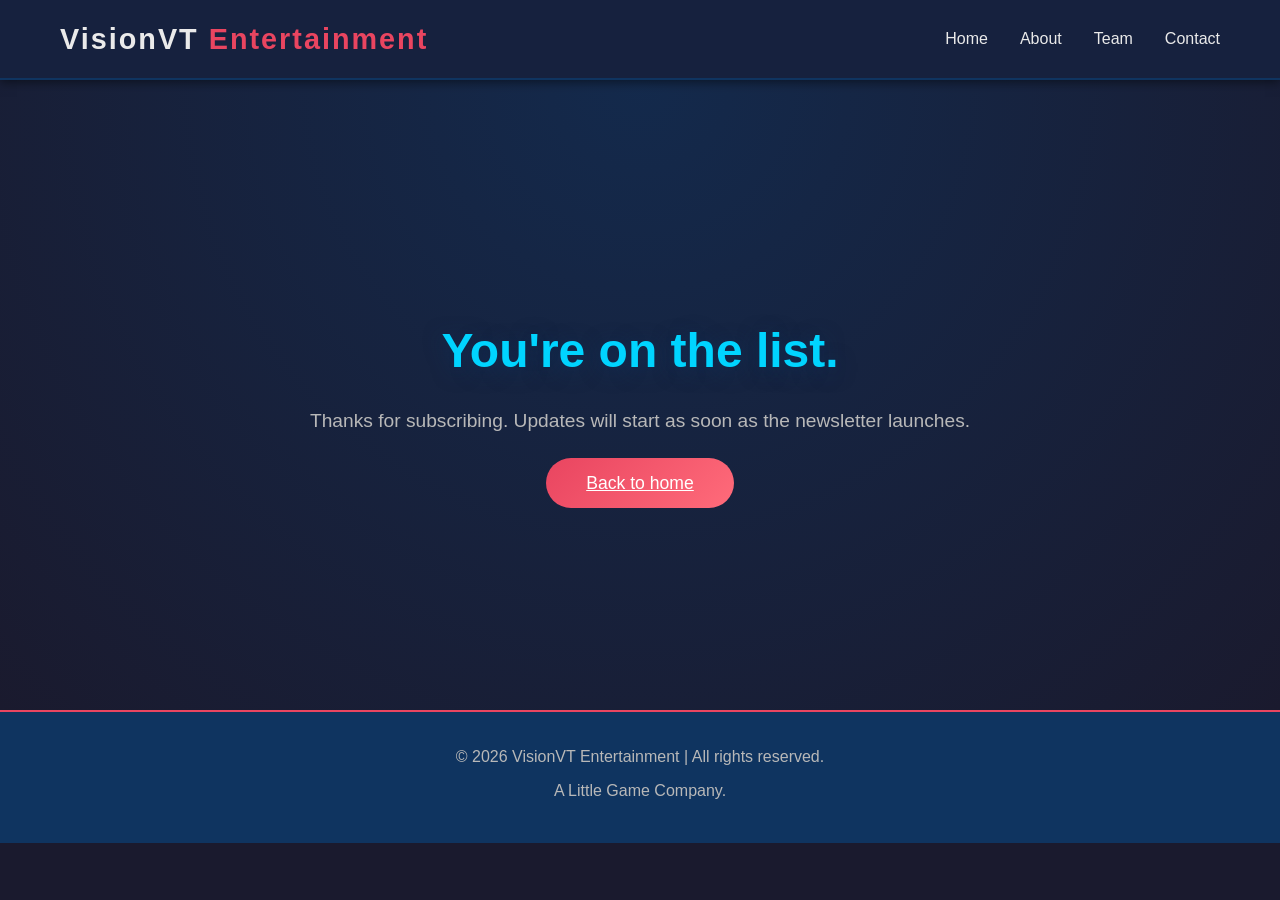
<file: thank-you.html>
<!DOCTYPE html>
<html lang="en">
<head>
    <meta charset="UTF-8">
    <meta name="viewport" content="width=device-width, initial-scale=1.0">
    <title>Thanks for Subscribing</title>
    <link rel="stylesheet" href="styles.css">
</head>
<body>
    <nav class="navbar">
        <div class="container">
            <div class="logo">
                <h1>VisionVT <span class="highlight">Entertainment</span></h1>
            </div>
            <ul class="nav-links">
                <li><a href="/">Home</a></li>
                <li><a href="/#about">About</a></li>
                <li><a href="/#team">Team</a></li>
                <li><a href="/#contact">Contact</a></li>
            </ul>
        </div>
    </nav>

    <section class="thank-you">
        <div class="container">
            <h1>You're on the list.</h1>
            <p>Thanks for subscribing. Updates will start as soon as the newsletter launches.</p>
            <a class="cta-button" href="/">Back to home</a>
        </div>
    </section>

    <footer class="footer">
        <div class="container">
            <p>&copy; 2026 VisionVT Entertainment | All rights reserved.</p>
            <p>A Little Game Company.</p>
        </div>
    </footer>
</body>
</html>
</file>
<file: styles.css>
/* General Styles */
* {
    margin: 0;
    padding: 0;
    box-sizing: border-box;
}

:root {
    --primary-color: #1a1a2e;
    --secondary-color: #16213e;
    --accent-color: #0f3460;
    --highlight-color: #e94560;
    --text-color: #eaeaea;
    --light-text: #b8b8b8;
    --success-color: #00d4ff;
}

html {
    scroll-behavior: smooth;
}

body {
    font-family: 'Segoe UI', Tahoma, Geneva, Verdana, sans-serif;
    background-color: var(--primary-color);
    color: var(--text-color);
    line-height: 1.6;
}

.visually-hidden {
    position: absolute;
    width: 1px;
    height: 1px;
    padding: 0;
    margin: -1px;
    overflow: hidden;
    clip: rect(0, 0, 0, 0);
    white-space: nowrap;
    border: 0;
}

.small-note {
    font-size: 0.95rem;
    color: var(--light-text);
    margin-top: -0.5rem;
}

.container {
    max-width: 1200px;
    margin: 0 auto;
    padding: 0 20px;
}

/* Navigation */
.navbar {
    background-color: var(--secondary-color);
    border-bottom: 2px solid var(--accent-color);
    position: sticky;
    top: 0;
    z-index: 1000;
    box-shadow: 0 2px 10px rgba(0, 0, 0, 0.5);
}

.navbar .container {
    display: flex;
    justify-content: space-between;
    align-items: center;
    padding: 1rem 20px;
}

.logo h1 {
    font-size: 1.8rem;
    font-weight: bold;
    letter-spacing: 2px;
}

.logo .highlight {
    color: var(--highlight-color);
}

.nav-links {
    display: flex;
    list-style: none;
    gap: 2rem;
}

.nav-links a {
    color: var(--text-color);
    text-decoration: none;
    font-weight: 500;
    transition: color 0.3s ease;
    position: relative;
}

.nav-links a:hover {
    color: var(--success-color);
}

.nav-links a::after {
    content: '';
    position: absolute;
    bottom: -5px;
    left: 0;
    width: 0;
    height: 2px;
    background-color: var(--highlight-color);
    transition: width 0.3s ease;
}

.nav-links a:hover::after {
    width: 100%;
}

/* Hero Section */
.hero {
    background: linear-gradient(135deg, #1a1a2e 0%, #16213e 50%, #0f3460 100%);
    height: 100vh;
    display: flex;
    align-items: center;
    justify-content: center;
    text-align: center;
    position: relative;
    overflow: hidden;
}

.hero::before {
    content: '';
    position: absolute;
    top: 0;
    left: 0;
    right: 0;
    bottom: 0;
    background: radial-gradient(ellipse at center, transparent 0%, rgba(0, 0, 0, 0.5) 100%);
    z-index: 1;
}

.floating-logo {
    position: absolute;
    width: 250px;
    height: 250px;
    opacity: 0.15;
    pointer-events: none;
    z-index: 1;
    object-fit: contain;
}

.roblox-logo {
    top: 15%;
    left: 8%;
    animation: float 8s ease-in-out infinite;
}

.polytoria-logo {
    bottom: 10%;
    right: 10%;
    animation: float 10s ease-in-out infinite 1s;
}

.minecraft-logo {
    top: 20%;
    right: 20%;
    width: 220px;
    height: 220px;
    opacity: 0.18;
    animation: float 9s ease-in-out infinite 0.5s;
}

.hero-content {
    position: relative;
    z-index: 2;
    max-width: 800px;
}

.hero h1 {
    font-size: 4rem;
    margin-bottom: 1rem;
    animation: fadeInDown 1s ease;
    text-shadow: 0 4px 20px rgba(233, 69, 96, 0.5);
}

.hero p {
    font-size: 1.5rem;
    color: var(--success-color);
    margin-bottom: 2rem;
    animation: fadeInUp 1s ease 0.2s both;
}

.cta-button {
    background: linear-gradient(135deg, var(--highlight-color), #ff6b7a);
    color: white;
    border: none;
    padding: 15px 40px;
    font-size: 1.1rem;
    border-radius: 50px;
    cursor: pointer;
    transition: transform 0.3s ease, box-shadow 0.3s ease;
    animation: fadeInUp 1s ease 0.4s both;
}

.cta-button:hover {
    transform: translateY(-3px);
    box-shadow: 0 10px 30px rgba(233, 69, 96, 0.4);
}

.thank-you {
    min-height: 70vh;
    display: flex;
    align-items: center;
    text-align: center;
    background: radial-gradient(circle at top, rgba(15, 52, 96, 0.6), rgba(26, 26, 46, 0.95));
    padding: 100px 0 80px;
}

.thank-you h1 {
    font-size: 3rem;
    margin-bottom: 1rem;
    color: var(--success-color);
    text-shadow: 0 4px 20px rgba(15, 52, 96, 0.6);
}

.thank-you p {
    font-size: 1.2rem;
    color: var(--light-text);
    margin-bottom: 2rem;
}

/* About Section */
.about {
    padding: 80px 0;
    background-color: var(--secondary-color);
}

.about h2 {
    font-size: 2.5rem;
    margin-bottom: 3rem;
    text-align: center;
    color: var(--success-color);
}

.about-content {
    display: grid;
    grid-template-columns: 1fr 1fr;
    gap: 3rem;
    align-items: center;
}

.about-text p {
    margin-bottom: 1.5rem;
    font-size: 1.05rem;
    color: var(--light-text);
    line-height: 1.8;
}

.about-stats {
    display: grid;
    grid-template-columns: repeat(3, 1fr);
    gap: 2rem;
}

.stat {
    background-color: var(--primary-color);
    padding: 2rem;
    border-radius: 10px;
    border-left: 4px solid var(--highlight-color);
    text-align: center;
    transition: transform 0.3s ease;
}

.stat:hover {
    transform: translateY(-5px);
}

.stat h3 {
    font-size: 2.2rem;
    color: var(--success-color);
    margin-bottom: 0.5rem;
}

.stat p {
    color: var(--light-text);
}

/* Games Section */
.games {
    padding: 80px 0;
    background-color: var(--primary-color);
}

.games h2 {
    font-size: 2.5rem;
    margin-bottom: 3rem;
    text-align: center;
    color: var(--success-color);
}

.games-grid {
    display: grid;
    grid-template-columns: repeat(auto-fit, minmax(300px, 1fr));
    gap: 2rem;
}

.game-card {
    background-color: var(--secondary-color);
    border-radius: 10px;
    padding: 2rem;
    transition: transform 0.3s ease, box-shadow 0.3s ease;
    border-top: 3px solid var(--highlight-color);
}

.game-card:hover {
    transform: translateY(-10px);
    box-shadow: 0 10px 30px rgba(233, 69, 96, 0.3);
}

.game-image {
    font-size: 3rem;
    margin-bottom: 1rem;
}

.game-card h3 {
    font-size: 1.5rem;
    margin-bottom: 1rem;
    color: var(--text-color);
}

.game-card p {
    color: var(--light-text);
    margin-bottom: 1.5rem;
    line-height: 1.6;
}

.game-platform {
    display: inline-block;
    background-color: var(--accent-color);
    color: var(--success-color);
    padding: 0.5rem 1rem;
    border-radius: 20px;
    font-size: 0.85rem;
    font-weight: 500;
}

/* Team Section */
.team {
    padding: 80px 0;
    background-color: var(--secondary-color);
}

.team h2 {
    font-size: 2.5rem;
    margin-bottom: 3rem;
    text-align: center;
    color: var(--success-color);
}

.team-grid {
    display: grid;
    grid-template-columns: repeat(auto-fit, minmax(250px, 1fr));
    gap: 2rem;
}

.team-member {
    background-color: var(--primary-color);
    padding: 2rem;
    border-radius: 10px;
    text-align: center;
    transition: transform 0.3s ease;
}

.team-member:hover {
    transform: scale(1.05);
}

.member-avatar {
    font-size: 4rem;
    margin-bottom: 1rem;
}

.team-member h3 {
    font-size: 1.3rem;
    margin-bottom: 0.5rem;
    color: var(--text-color);
}

.team-member .role {
    color: var(--highlight-color);
    font-weight: 600;
    margin-bottom: 1rem;
}

.team-member p {
    color: var(--light-text);
    font-size: 0.95rem;
    line-height: 1.6;
}

/* Contact Section */
.contact {
    padding: 80px 0;
    background-color: var(--primary-color);
}

.contact h2 {
    font-size: 2.5rem;
    margin-bottom: 3rem;
    text-align: center;
    color: var(--success-color);
}

.contact-content {
    display: grid;
    grid-template-columns: 1fr 1fr;
    gap: 3rem;
}

.contact-info h3 {
    font-size: 1.5rem;
    margin-bottom: 1.5rem;
    color: var(--text-color);
}

.contact-info p {
    margin-bottom: 1rem;
    color: var(--light-text);
}

.contact-info a {
    color: var(--success-color);
    text-decoration: none;
    transition: color 0.3s ease;
}

.contact-info a:hover {
    color: var(--highlight-color);
}

.social-links {
    display: flex;
    gap: 1rem;
    margin-top: 1rem;
    flex-wrap: wrap;
}

.social-link {
    background-color: var(--secondary-color);
    padding: 0.75rem 1.5rem;
    border-radius: 5px;
    transition: background-color 0.3s ease;
}

.social-link:hover {
    background-color: var(--accent-color);
}

.contact-form {
    display: flex;
    flex-direction: column;
    gap: 1rem;
}

.contact-form input,
.contact-form textarea {
    background-color: var(--secondary-color);
    border: 1px solid var(--accent-color);
    border-radius: 5px;
    padding: 1rem;
    color: var(--text-color);
    font-family: inherit;
    transition: border-color 0.3s ease;
}

.contact-form input:focus,
.contact-form textarea:focus {
    outline: none;
    border-color: var(--success-color);
}

.submit-button {
    background: linear-gradient(135deg, var(--highlight-color), #ff6b7a);
    color: white;
    border: none;
    padding: 1rem;
    border-radius: 5px;
    font-size: 1rem;
    cursor: pointer;
    font-weight: 600;
    transition: transform 0.3s ease, box-shadow 0.3s ease;
}

.submit-button:hover {
    transform: translateY(-2px);
    box-shadow: 0 5px 15px rgba(233, 69, 96, 0.4);
}

/* Footer */
.footer {
    background-color: var(--accent-color);
    padding: 2rem 0;
    text-align: center;
    border-top: 2px solid var(--highlight-color);
}

.footer p {
    color: var(--light-text);
    margin-bottom: 0.5rem;
}

/* Animations */
@keyframes fadeInDown {
    from {
        opacity: 0;
        transform: translateY(-30px);
    }
    to {
        opacity: 1;
        transform: translateY(0);
    }
}

@keyframes fadeInUp {
    from {
        opacity: 0;
        transform: translateY(30px);
    }
    to {
        opacity: 1;
        transform: translateY(0);
    }
}

@keyframes float {
    0%, 100% {
        transform: translateY(0px) translateX(0px);
    }
    25% {
        transform: translateY(-20px) translateX(15px);
    }
    50% {
        transform: translateY(-40px) translateX(-10px);
    }
    75% {
        transform: translateY(-20px) translateX(20px);
    }
}

/* Responsive Design */
@media (max-width: 768px) {
    .nav-links {
        gap: 1rem;
        font-size: 0.9rem;
    }

    .hero h1 {
        font-size: 2.5rem;
    }

    .hero p {
        font-size: 1.1rem;
    }

    .about-content,
    .contact-content {
        grid-template-columns: 1fr;
    }

    .about-stats {
        grid-template-columns: 1fr;
    }

    .games-grid {
        grid-template-columns: 1fr;
    }

    .team-grid {
        grid-template-columns: repeat(auto-fit, minmax(200px, 1fr));
    }

    .logo h1 {
        font-size: 1.3rem;
    }
}

@media (max-width: 480px) {
    .hero h1 {
        font-size: 1.8rem;
    }

    .hero p {
        font-size: 0.9rem;
    }

    .nav-links {
        gap: 0.5rem;
        font-size: 0.8rem;
    }

    .cta-button {
        padding: 10px 25px;
        font-size: 0.9rem;
    }
}

/* Newsletter Popup Styles */
.newsletter-popup {
    position: fixed;
    inset: 0;
    display: none;
    align-items: center;
    justify-content: center;
    z-index: 2000;
}
.newsletter-popup[aria-hidden="false"] {
    display: flex;
}
.popup-overlay {
    position: absolute;
    inset: 0;
    background: rgba(0,0,0,0.6);
}
.popup-content {
    position: relative;
    background: linear-gradient(180deg, var(--secondary-color), var(--primary-color));
    color: var(--text-color);
    padding: 1.75rem;
    border-radius: 12px;
    width: 100%;
    max-width: 420px;
    box-shadow: 0 20px 60px rgba(0,0,0,0.6);
    z-index: 1;
}
.popup-close {
    position: absolute;
    right: 12px;
    top: 8px;
    background: transparent;
    border: none;
    color: var(--light-text);
    font-size: 1.5rem;
    cursor: pointer;
}
.popup-content h3 {
    margin-bottom: 0.5rem;
    color: var(--success-color);
}
.popup-form input[type="email"] {
    width: 100%;
    padding: 0.75rem 0.9rem;
    margin: 0.6rem 0 1rem 0;
    border-radius: 6px;
    border: 1px solid rgba(255,255,255,0.06);
    background: rgba(255,255,255,0.03);
    color: var(--text-color);
}
.popup-actions {
    display: flex;
    gap: 0.5rem;
    justify-content: flex-end;
}
.subscribe-button {
    background: linear-gradient(135deg, var(--highlight-color), #ff6b7a);
    color: #fff;
    border: none;
    padding: 0.6rem 1rem;
    border-radius: 6px;
    cursor: pointer;
}
.popup-later {
    background: transparent;
    border: 1px solid rgba(255,255,255,0.08);
    color: var(--light-text);
    padding: 0.55rem 0.9rem;
    border-radius: 6px;
    cursor: pointer;
}

@media (max-width: 480px) {
    .popup-content { padding: 1rem; margin: 0 12px; }
}
</file>
